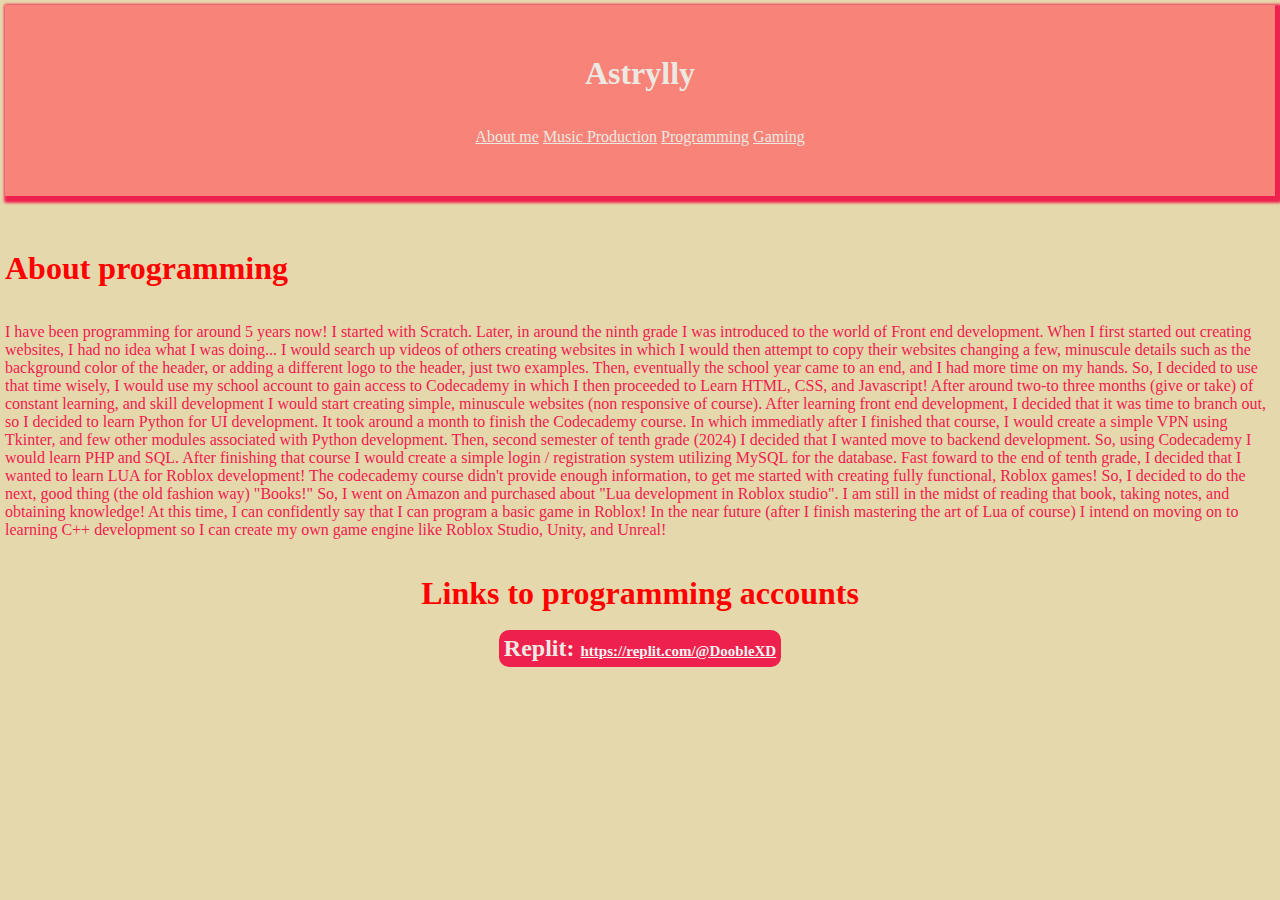
<file: programming.html>
<!DOCTYPE html>
<html lang="en">
<head>
  <meta charset="UTF-8">
  <meta http-equiv="X-UA-Compatible" content="IE=edge">
  <meta name="viewport" content="width=device-width, initial-scale=1.0">
  <title>Astrtlly's portfolio | | Programming</title>
  <link href="programming.css" rel="stylesheet">
</head>
<body>
  <!-- Header / navigation / Logo -->
  <center>
    <div class="heading">
      <header>
        <nav>
          <center>
          <h1 class="logo">Astry<span>lly</span></h1>
          </center>
          <br>
          <br>
          <center>
          <ul>
            <a href="index.html">About me</a>
            <a href="music.html">Music Production</a>
            <a href="programming.html">Programming</a>
            <a href="gaming.html">Gaming</a>
          </ul>
          </center>
        </nav>
      </header>
    </div>
  </center>
  <br>
  <br>
  <br>
  <section class="In-depth-programming">
    <h1>About programming</h1>
    <br>
    <br>
    <p>I have been programming for around 5 years now! I started with Scratch. Later, in around the ninth grade I was introduced to the world of Front end development. When I first started out creating websites, I had no idea what I was doing... I would search up videos of others creating websites in which I would then attempt to copy their websites changing a few, minuscule details such as the background color of the header, or adding a different logo to the header, just two examples. Then, eventually the school year came to an end, and I had more time on my hands. So, I decided to use that time wisely, I would use my school account to gain access to Codecademy in which I then proceeded to Learn HTML, CSS, and Javascript! After around two-to three months (give or take) of constant learning, and skill development I would start creating simple, minuscule websites (non responsive of course). After learning front end development, I decided that it was time to branch out, so I decided to learn Python for UI development. It took around a month to finish the Codecademy course. In which immediatly after I finished that course, I would create a simple VPN using Tkinter, and few other modules associated with Python development. Then, second semester of tenth grade (2024) I decided that I wanted move to backend development. So, using Codecademy I would learn PHP and SQL. After finishing that course I would create a simple login / registration system utilizing MySQL for the database. Fast foward to the end of tenth grade, I decided that I wanted to learn LUA for Roblox development! The codecademy course didn't provide enough information, to get me started with creating fully functional, Roblox games! So, I decided to do the next, good thing (the old fashion way) "Books!" So, I went on Amazon and purchased about "Lua development in Roblox studio". I am still in the midst of reading that book, taking notes, and obtaining knowledge! At this time, I can confidently say that I can program a basic game in Roblox! In the near future (after I finish mastering the art of Lua of course) I intend on moving on to learning C++ development so I can create my own game engine like Roblox Studio, Unity, and Unreal!</p>
  </section>
  <section class="links">
    <br>
    <br>
    <center>
    <h1>Links to programming accounts</h1>
    <br>
    <h2>Replit: <a id="link-txt-1" href="https://replit.com/@DoobleXD">https://replit.com/@DoobleXD</a></h2>
    </center>
  </section>
  <br>
  <br>
</body>
</html>
</file>
<file: programming.css>
/* COPYRIGHT 2024 Astyllly */
/* DO NOT REMOVE THESE COMMENTS */

* {
  color: #EE204D;
  list-style-type: none;
  margin: 0;
  padding: 0;
  font-family: "Twinkle Star", cursive;

}

body {
  background-color: #e6d8ad;
  padding: 5px;
}

h1 {
  color: red;
  font-family: "Edu AU VIC WA NT Hand", cursive;
}

.heading, header {
  background-color: #F88379;
  padding: 0% 0% 0% 0%;
  box-shadow: 3px 3px 3px 3px;
}

nav {
  padding: 50px;
  color: #ebe9e1;
}

a {
  color: #ebe9e1;
  font-family: "Gupter", serif;
}

.logo {
  color: #ebe9e1;
  font-family: "Twinkle Star", cursive;
}

span {
  color: #ebe9e1;
}

p {
  font-family: "Gupter", serif;
}

#link-txt-1 {
  color: #f6f5f4;
  font-size: 15px;
}

h2, .link-txt-1 {
  background-color: #EE204D;
  color: #ebe9e1;
  width: fit-content;
  padding: 5px;
  border-radius: 10px;
}
</file>
